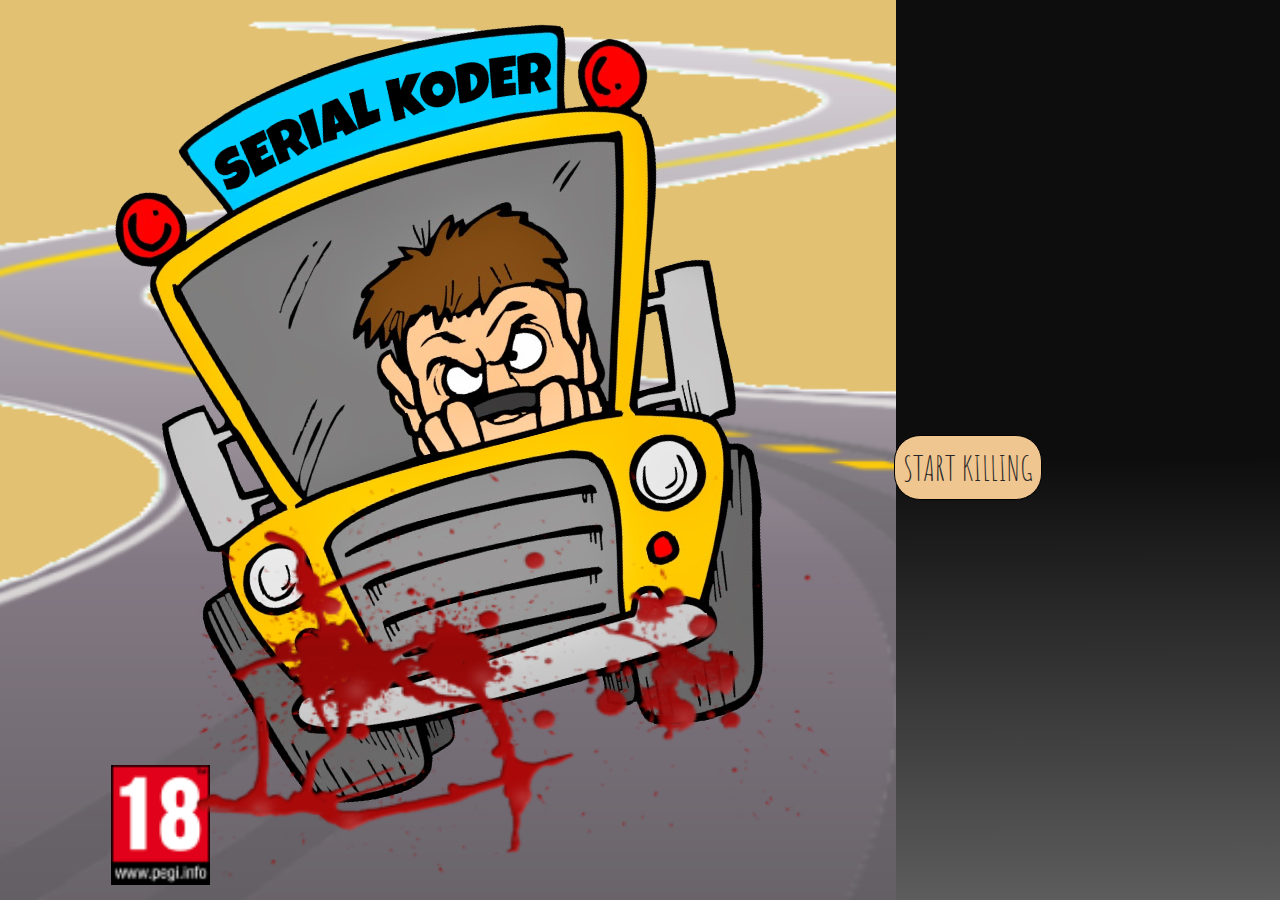
<file: index.html>
<!DOCTYPE html>
<html lang="en">

<head>
    <meta charset="UTF-8">
    <meta http-equiv="X-UA-Compatible" content="IE=edge">
    <meta name="viewport" content="width=device-width, initial-scale=1.0">
    <link rel="stylesheet" href="./css/reset.css">
    <link rel="stylesheet" href="./css/style.css">
    <link rel="stylesheet" href="./css/animacion.css">
    <title>Serial Koder - Wheel of Dooom</title>
</head>


<body>

<main id="mainLanding" style="display:flex">
    <section  class="main-landing">
        <audio id="horrorIntro" src="audio/HorrorIntro.mp3"></audio>
        <img class ="carretera" src="./img/carretera.png" alt="dibujo de una carretera con curvas con perspectiva">
        <img class="bloodTransparent" src="./img/bloodTransparent.png" alt="salpicón de sangre con fondo transparente">
        <img id="busLanding" alt="imagen de autobús enojado conseguido en:'https://webstockreview.net" class="bus-landing" src="./img/busLandingPageTransp.png">
        <img class="pegi-info" src="./img/pegi-info.png" alt="etiqueta Pegi 18 de advertencia de contenido para adultos">
    </section>
    
    <section class="main-start-btn">
        <button id="startGame" class="start-game-btn">START KILLING</button>
    </section>
    
</main>

    <main class="main-game" id="mainGame" style="display:none;">
        <section class="contenedor">
            <header class="header-main-game">
                <img id="bus-main-game" class="imagen-bus-main-game" src="./img/busLandingPageTransp.png" alt="dibujo con perspectiva frontal de un autobús conducido por un hombre enfadado">
                <button id="aleatorio" class="btn-kill" style="display: block;">KILL</button>
                <button id="reiniciar" class="btn-restart">RESTART</button>
            </header>

            <section class="animacion-choque">
                <img class="splash" id="splash" src="./img/splash.png" alt="blood splash" style="display: none;">
                <img id="bus" class="imagen-bus" src="./img/bus2.png" alt="dibujo con trazos simples de un autobús amarillo de perfil">
                <svg  id="hombre" class="main-caracter" width="563" height="402" viewBox="0 0 563 402" fill="none"
                    xmlns="http://www.w3.org/2000/svg">
                    <g id="personaje">
                        <g id="brazoIzquierdo">
                            <path id="Vector" d="M371.741 182.941C371.741 182.941 390.564 212.605 380.162 250.105"
                                stroke="#EFC590" stroke-width="7" stroke-miterlimit="10" stroke-linecap="round" />
                            <path id="Vector_2"
                                d="M381.694 246.484L381.141 248.32C380.943 248.98 380.254 249.352 379.597 249.152C379.272 249.051 379.016 248.828 378.865 248.547C378.718 248.262 378.676 247.926 378.772 247.594L379.318 245.777"
                                stroke="black" stroke-width="0.75" stroke-miterlimit="10" />
                            <path id="Vector_3"
                                d="M383.59 195.141L370.886 200.438L364.81 185.594C363.363 182.051 365.031 177.996 368.537 176.531C372.047 175.07 376.063 176.754 377.515 180.293"
                                fill="#C44A23" />
                            <path id="Vector_4"
                                d="M383.59 195.141L370.886 200.438L364.81 185.594C363.363 182.051 365.031 177.996 368.537 176.531C372.047 175.07 376.063 176.754 377.515 180.293L383.59 195.141Z"
                                stroke="black" stroke-width="0.841" stroke-miterlimit="10" />
                            <path id="Vector_5"
                                d="M385.37 197.148L371.025 203.129L369.071 198.352L383.416 192.371L385.37 197.148Z"
                                fill="#C44A23" stroke="black" stroke-width="0.841" stroke-miterlimit="10" />
                        </g>
                        <g id="piernas">
                            <path id="Vector_6"
                                d="M340.488 370.555C343.727 328.746 343.758 286.316 340.585 244.441L340.566 244.234L340.395 244.121C337.404 242.164 335.573 238.91 335.438 235.348H380.963C381.323 239.566 378.904 243.562 374.988 245.164L374.709 245.281L374.728 245.586C377.801 287.359 377.724 329.668 374.492 371.348L364.5 370.555C367.693 329.363 367.767 287.555 364.733 246.273L364.702 245.883H350.739L350.77 246.336C353.789 287.863 353.688 329.918 350.48 371.348"
                                fill="url(#paint0_linear)" />
                            <path id="Vector_7"
                                d="M381.338 234.93H335.016C335.016 238.934 337.071 242.449 340.167 244.477C343.36 286.57 343.321 328.852 340.039 370.941C343.646 371.227 347.256 371.512 350.863 371.801C354.122 330.035 354.222 288.082 351.188 246.305H364.315C367.368 287.793 367.287 329.461 364.051 370.941C367.662 371.227 371.269 371.512 374.875 371.801C378.153 329.785 378.234 287.582 375.146 245.555C379.213 243.891 381.918 239.629 381.338 234.93ZM380.572 235.77C380.742 239.66 378.459 243.293 374.833 244.777L374.272 245.008L374.314 245.617C377.375 287.227 377.306 329.375 374.109 370.895L369.531 370.531L364.949 370.168C368.107 329.094 368.177 287.402 365.147 246.242L365.089 245.465H350.29L350.356 246.367C353.359 287.734 353.274 329.625 350.097 370.895L345.418 370.523L340.937 370.168C344.141 328.469 344.164 286.164 340.999 244.41L340.968 243.996L340.62 243.77C337.868 241.969 336.138 239.02 335.883 235.77H380.572Z"
                                fill="black" />
                            <path id="Vector_8" d="M343.092 248.691C343.092 248.691 350.027 281.27 343.75 368.105"
                                stroke="white" stroke-width="0.777" stroke-miterlimit="10" stroke-dasharray="1 2" />
                            <path id="Vector_9" d="M368.188 248.691C368.188 248.691 373.471 281.27 367.198 368.105"
                                stroke="white" stroke-width="0.777" stroke-miterlimit="10" stroke-dasharray="1 2" />
                            <g id="bamabasDerecha">
                                <g id="Vector_10">
                                    <mask id="path-10-inside-1" fill="white">
                                        <path
                                            d="M359.725 378.523H339.045L339.706 370.273H352.802C356.625 370.273 359.725 373.402 359.725 377.262" />
                                    </mask>
                                    <path
                                        d="M359.725 378.523H339.045L339.706 370.273H352.802C356.625 370.273 359.725 373.402 359.725 377.262"
                                        fill="white" />
                                    <path
                                        d="M339.045 378.523L338.048 378.443L337.961 379.523H339.045V378.523ZM339.706 370.273V369.273H338.783L338.71 370.193L339.706 370.273ZM359.725 377.523H339.045V379.523H359.725V377.523ZM340.041 378.603L340.703 370.353L338.71 370.193L338.048 378.443L340.041 378.603ZM339.706 371.273H352.802V369.273H339.706V371.273ZM352.802 371.273C356.064 371.273 358.725 373.946 358.725 377.262H360.725C360.725 372.859 357.186 369.273 352.802 369.273V371.273Z"
                                        fill="black" mask="url(#path-10-inside-1)" />
                                </g>
                                <g id="Vector_11">
                                    <mask id="path-12-inside-2" fill="white">
                                        <path
                                            d="M340.577 357.855C340.306 362.219 340.008 366.578 339.668 370.938C343.278 371.227 346.885 371.512 350.492 371.797C350.855 367.152 351.169 362.504 351.455 357.855" />
                                    </mask>
                                    <path
                                        d="M340.577 357.855C340.306 362.219 340.008 366.578 339.668 370.938C343.278 371.227 346.885 371.512 350.492 371.797C350.855 367.152 351.169 362.504 351.455 357.855"
                                        fill="white" />
                                    <path
                                        d="M339.668 370.938L338.671 370.86L338.593 371.855L339.588 371.934L339.668 370.938ZM350.492 371.797L350.413 372.794L351.41 372.873L351.489 371.875L350.492 371.797ZM339.579 357.794C339.308 362.153 339.011 366.507 338.671 370.86L340.665 371.015C341.006 366.65 341.304 362.285 341.575 357.917L339.579 357.794ZM339.588 371.934C343.199 372.223 346.806 372.509 350.413 372.794L350.57 370.8C346.964 370.515 343.357 370.23 339.747 369.941L339.588 371.934ZM351.489 371.875C351.853 367.223 352.167 362.569 352.453 357.917L350.457 357.794C350.171 362.439 349.858 367.081 349.495 371.719L351.489 371.875Z"
                                        fill="black" mask="url(#path-12-inside-2)" />
                                </g>
                                <path id="Vector_12" d="M346.335 360.781H340.877L341.031 358.344H346.335V360.781Z"
                                    fill="black" stroke="black" />
                                <path id="Vector_13"
                                    d="M347.265 369.886V358.031C347.265 357.422 347.751 356.938 348.34 356.938H351.726C352.364 356.938 352.871 357.502 352.797 358.154L352.797 358.155L351.487 369.784L347.265 369.886Z"
                                    fill="white" stroke="black" />
                                <path id="Vector_14"
                                    d="M346.78 366.844C346.78 367.258 346.448 367.594 346.037 367.594C345.627 367.594 345.294 367.258 345.294 366.844C345.294 366.43 345.627 366.094 346.037 366.094C346.448 366.094 346.78 366.43 346.78 366.844Z"
                                    fill="#9DA7AB" />
                                <path id="Vector_15" d="M346.103 366.844H352.504" stroke="black" stroke-width="0.75"
                                    stroke-miterlimit="10" stroke-linecap="round" />
                                <path id="Vector_16"
                                    d="M346.78 363.516C346.78 363.93 346.448 364.266 346.037 364.266C345.627 364.266 345.294 363.93 345.294 363.516C345.294 363.102 345.627 362.766 346.037 362.766C346.448 362.766 346.78 363.102 346.78 363.516Z"
                                    fill="#9DA7AB" />
                                <path id="Vector_17" d="M346.103 363.516H352.813" stroke="black" stroke-width="0.75"
                                    stroke-miterlimit="10" stroke-linecap="round" />
                                <path id="Vector_18"
                                    d="M346.78 370.176C346.78 370.59 346.448 370.926 346.037 370.926C345.627 370.926 345.294 370.59 345.294 370.176C345.294 369.762 345.627 369.426 346.037 369.426C346.448 369.426 346.78 369.762 346.78 370.176Z"
                                    fill="#9DA7AB" />
                                <path id="Vector_19" d="M346.103 370.176H352.059" stroke="black" stroke-width="0.75"
                                    stroke-miterlimit="10" stroke-linecap="round" />
                                <path id="Vector_20" d="M339.045 378.523H359.725" stroke="black" stroke-width="2"
                                    stroke-miterlimit="10" stroke-linecap="round" />
                            </g>
                            <g id="bambaIzquierda">
                                <g id="Vector_21">
                                    <mask id="path-23-inside-3" fill="white">
                                        <path
                                            d="M383.749 378.523H363.069L363.73 370.273H376.826C380.649 370.273 383.749 373.402 383.749 377.262" />
                                    </mask>
                                    <path
                                        d="M383.749 378.523H363.069L363.73 370.273H376.826C380.649 370.273 383.749 373.402 383.749 377.262"
                                        fill="white" />
                                    <path
                                        d="M363.069 378.523L362.072 378.443L361.985 379.523H363.069V378.523ZM363.73 370.273V369.273H362.807L362.733 370.193L363.73 370.273ZM383.749 377.523H363.069V379.523H383.749V377.523ZM364.065 378.603L364.727 370.353L362.733 370.193L362.072 378.443L364.065 378.603ZM363.73 371.273H376.826V369.273H363.73V371.273ZM376.826 371.273C380.088 371.273 382.749 373.946 382.749 377.262H384.749C384.749 372.859 381.21 369.273 376.826 369.273V371.273Z"
                                        fill="black" mask="url(#path-23-inside-3)" />
                                </g>
                                <g id="Vector_22">
                                    <mask id="path-25-inside-4" fill="white">
                                        <path
                                            d="M364.601 357.855C364.33 362.219 364.032 366.578 363.692 370.938C367.302 371.227 370.909 371.512 374.515 371.797C374.879 367.152 375.193 362.504 375.479 357.855" />
                                    </mask>
                                    <path
                                        d="M364.601 357.855C364.33 362.219 364.032 366.578 363.692 370.938C367.302 371.227 370.909 371.512 374.515 371.797C374.879 367.152 375.193 362.504 375.479 357.855"
                                        fill="white" />
                                    <path
                                        d="M363.692 370.938L362.695 370.86L362.617 371.855L363.612 371.934L363.692 370.938ZM374.515 371.797L374.437 372.794L375.434 372.873L375.512 371.875L374.515 371.797ZM363.603 357.794C363.332 362.153 363.035 366.507 362.695 370.86L364.689 371.015C365.03 366.65 365.328 362.285 365.599 357.917L363.603 357.794ZM363.612 371.934C367.223 372.223 370.83 372.509 374.437 372.794L374.594 370.8C370.988 370.515 367.381 370.23 363.771 369.941L363.612 371.934ZM375.512 371.875C375.877 367.223 376.191 362.569 376.477 357.917L374.481 357.794C374.195 362.439 373.882 367.081 373.519 371.719L375.512 371.875Z"
                                        fill="black" mask="url(#path-25-inside-4)" />
                                </g>
                                <path id="Vector_23" d="M370.859 361.281H364.353L364.566 357.844H370.859V361.281Z"
                                    fill="black" />
                                <path id="Vector_24"
                                    d="M371.289 369.886V358.031C371.289 357.422 371.775 356.938 372.364 356.938H375.75C376.388 356.938 376.895 357.502 376.82 358.154L376.82 358.155L375.511 369.784L371.289 369.886Z"
                                    fill="white" stroke="black" />
                                <path id="Vector_25"
                                    d="M370.882 366.844C370.882 367.258 370.549 367.594 370.139 367.594C369.729 367.594 369.396 367.258 369.396 366.844C369.396 366.43 369.729 366.094 370.139 366.094C370.549 366.094 370.882 366.43 370.882 366.844Z"
                                    fill="#9DA7AB" />
                                <path id="Vector_26" d="M370.204 366.844H376.601" stroke="black" stroke-width="0.75"
                                    stroke-miterlimit="10" stroke-linecap="round" />
                                <path id="Vector_27"
                                    d="M370.882 363.516C370.882 363.93 370.549 364.266 370.139 364.266C369.729 364.266 369.396 363.93 369.396 363.516C369.396 363.102 369.729 362.766 370.139 362.766C370.549 362.766 370.882 363.102 370.882 363.516Z"
                                    fill="#9DA7AB" />
                                <path id="Vector_28"
                                    d="M370.882 370.176C370.882 370.59 370.549 370.926 370.139 370.926C369.729 370.926 369.396 370.59 369.396 370.176C369.396 369.762 369.729 369.426 370.139 369.426C370.549 369.426 370.882 369.762 370.882 370.176Z"
                                    fill="#9DA7AB" />
                                <path id="Vector_29" d="M370.204 370.176H376.16" stroke="black" stroke-width="0.75"
                                    stroke-miterlimit="10" stroke-linecap="round" />
                                <path id="Vector_30" d="M363.069 378.523H383.749" stroke="black" stroke-width="2"
                                    stroke-miterlimit="10" stroke-linecap="round" />
                                <path id="Vector_31" d="M370.204 363.516H376.915" stroke="black" stroke-width="0.75"
                                    stroke-miterlimit="10" stroke-linecap="round" />
                            </g>
                        </g>
                        <g id="torso">
                            <path id="Vector_32" d="M351.533 175.473H359.86V162.863H351.533V175.473Z" fill="#EFC590" />
                            <path id="Vector_33"
                                d="M360 162H351V176H360V162ZM359.183 175.126H351.821V162.874H359.183V175.126Z"
                                fill="black" />
                            <path id="Vector_34"
                                d="M378.629 204.895C379.864 218.734 381.377 235.727 381.377 235.727L370.294 241.773L361.668 235.727L353.224 241.793L335.012 235.727L335.713 186.359C335.817 178.848 341.881 172.812 349.327 172.812H361.285C369.485 172.812 376.334 179.129 377.066 187.375"
                                fill="url(#paint1_linear)" />
                            <path id="Vector_35"
                                d="M358.301 181.148C358.301 181.457 358.049 181.707 357.744 181.707C357.438 181.707 357.19 181.457 357.19 181.148C357.19 180.836 357.438 180.586 357.744 180.586C358.049 180.586 358.301 180.836 358.301 181.148Z"
                                fill="black" />
                            <path id="Vector_36"
                                d="M359.044 191.605C359.044 191.914 358.792 192.164 358.487 192.164C358.181 192.164 357.933 191.914 357.933 191.605C357.933 191.297 358.181 191.047 358.487 191.047C358.792 191.047 359.044 191.297 359.044 191.605Z"
                                fill="black" />
                            <path id="Vector_37"
                                d="M359.868 204.23C359.868 204.539 359.621 204.789 359.315 204.789C359.005 204.789 358.758 204.539 358.758 204.23C358.758 203.922 359.005 203.672 359.315 203.672C359.621 203.672 359.868 203.922 359.868 204.23Z"
                                fill="black" />
                            <path id="Vector_38"
                                d="M360.816 216.73C360.816 217.039 360.569 217.289 360.263 217.289C359.957 217.289 359.706 217.039 359.706 216.73C359.706 216.422 359.957 216.172 360.263 216.172C360.569 216.172 360.816 216.422 360.816 216.73Z"
                                fill="black" />
                            <path id="Vector_39"
                                d="M361.768 229.23C361.768 229.539 361.517 229.789 361.211 229.789C360.905 229.789 360.658 229.539 360.658 229.23C360.658 228.922 360.905 228.672 361.211 228.672C361.517 228.672 361.768 228.922 361.768 229.23Z"
                                fill="black" />
                            <path id="Vector_40" d="M375.413 206.855H365.835L364.64 192.187H374.214L375.413 206.855Z"
                                stroke="black" stroke-width="0.841" stroke-miterlimit="10" />
                            <path id="Vector_41" d="M364.764 195.355H374.566" stroke="black" stroke-width="0.841"
                                stroke-miterlimit="10" />
                            <path id="Vector_42"
                                d="M360.418 168.301L356.463 172.953L362.36 181.918L365.7 173.375L360.418 168.301ZM360.48 169.52L364.721 173.59L362.171 180.113L357.504 173.016"
                                fill="black" />
                            <path id="Vector_43"
                                d="M378.629 204.895C379.864 218.734 381.377 235.727 381.377 235.727L370.294 241.773L361.668 235.727L353.224 241.793L335.012 235.727L335.713 186.359C335.817 178.848 341.881 172.812 349.327 172.812H361.285C369.485 172.812 376.334 179.129 377.066 187.375L378.629 204.895Z"
                                stroke="black" stroke-width="0.841" stroke-miterlimit="10" />
                            <path id="Vector_44"
                                d="M356.981 172.984L360.449 168.91L365.209 173.484L362.264 181.016L356.981 172.984Z"
                                fill="#C44A23" />
                            <path id="Vector_45"
                                d="M350.89 168.645L345.14 173.453L353.882 182.438L357.225 172.953L350.89 168.645ZM350.941 169.691L356.223 173.285L353.545 180.887L346.366 173.516"
                                fill="black" />
                            <path id="Vector_46"
                                d="M362.5 177.191C362.5 177.5 362.252 177.75 361.942 177.75C361.637 177.75 361.389 177.5 361.389 177.191C361.389 176.879 361.637 176.629 361.942 176.629C362.252 176.629 362.5 176.879 362.5 177.191Z"
                                fill="black" />
                            <path id="Vector_47"
                                d="M345.755 173.484L350.917 169.168L356.722 173.117L353.715 181.664L345.755 173.484Z"
                                fill="#C44A23" />
                            <path id="Vector_48"
                                d="M353.475 178.102C353.475 178.41 353.228 178.66 352.922 178.66C352.612 178.66 352.365 178.41 352.365 178.102C352.365 177.793 352.612 177.543 352.922 177.543C353.228 177.543 353.475 177.793 353.475 178.102Z"
                                fill="black" />
                        </g>
                        <g id="brazoDerecho">
                            <path id="Vector_49" d="M339.954 182.941C339.954 182.941 321.131 212.605 331.533 250.105"
                                stroke="#EFC590" stroke-width="7" stroke-miterlimit="10" stroke-linecap="round" />
                            <path id="Vector_50"
                                d="M340.039 200.168L327.474 194.535L333.933 179.855C335.473 176.352 339.536 174.777 343.004 176.332C346.475 177.887 348.034 181.984 346.494 185.484"
                                fill="#C44A23" />
                            <path id="Vector_51"
                                d="M340.039 200.168L327.474 194.535L333.933 179.855C335.473 176.352 339.536 174.777 343.004 176.332C346.475 177.887 348.034 181.984 346.494 185.484L340.039 200.168Z"
                                stroke="black" stroke-width="0.841" stroke-miterlimit="10" />
                            <path id="Vector_52"
                                d="M339.826 202.852L325.643 196.496L327.718 191.773L341.904 198.129L339.826 202.852Z"
                                fill="#C44A23" stroke="black" stroke-width="0.841" stroke-miterlimit="10" />
                        </g>
                        <g id="cabezaTodo">
                            <g id="Cabeza">
                                <path id="Vector_53"
                                    d="M369.949 127.875L369.287 128.086L362.902 130.152L361.904 130.473L362.438 131.383L369.078 142.664L369.895 144.047L370.557 142.582C373.819 135.324 370.421 128.766 370.274 128.492L369.949 127.875ZM369.539 128.887C369.539 128.887 372.925 135.27 369.798 142.234L363.154 130.953L369.539 128.887Z"
                                    fill="white" />
                                <path id="Vector_54"
                                    d="M359.88 113L360.534 114.52C360.638 114.77 360.84 115.527 360.542 116.07C360.313 116.488 359.791 116.77 358.994 116.906C358.591 116.973 357.794 117.016 356.78 117.074C351.471 117.367 340.422 117.984 336.293 124.184C334.459 126.934 334.231 130.434 335.604 134.59C335.535 135.234 335.345 137.348 335.562 139.484C335.813 141.941 336.614 144.34 336.649 144.441L336.754 144.75L337.044 144.91L342.191 147.711L343.069 148.191L343.379 147.234C343.437 147.051 344.842 142.668 344.242 138.629C343.874 136.164 344.172 134.352 345.12 133.238C345.921 132.301 347.222 131.824 348.986 131.824C350.759 131.824 352.423 132.316 353.057 132.523C354.412 132.977 357.964 134.023 361.617 134.023C367.631 134.023 371.098 131.277 371.644 126.078C372.701 116.07 361.598 113.395 361.486 113.367L359.88 113ZM361.3 114.191C361.3 114.191 371.807 116.609 370.816 125.988C370.224 131.609 366.013 133.184 361.617 133.184C358.549 133.184 355.391 132.414 353.317 131.727C352.268 131.375 350.635 130.984 348.986 130.984C345.763 130.984 342.489 132.484 343.418 138.754C343.994 142.645 342.586 146.973 342.586 146.973L337.439 144.168C337.439 144.168 336.634 141.789 336.39 139.398C336.142 136.953 336.456 134.5 336.456 134.5C330.516 117.09 355.681 118.316 359.129 117.734C362.577 117.156 361.3 114.191 361.3 114.191Z"
                                    fill="white" />
                                <g id="Vector_55">
                                    <mask id="path-59-inside-5" fill="white">
                                        <path
                                            d="M362.531 130.711L369.744 128.383L369.907 128.691C370.05 128.957 373.355 135.336 370.174 142.41L369.845 143.141" />
                                    </mask>
                                    <path
                                        d="M362.531 130.711L369.744 128.383L369.907 128.691C370.05 128.957 373.355 135.336 370.174 142.41L369.845 143.141"
                                        fill="#D8A463" />
                                    <path
                                        d="M369.744 128.383L370.629 127.917L370.237 127.173L369.437 127.431L369.744 128.383ZM369.907 128.691L369.022 129.157L369.026 129.166L369.907 128.691ZM370.174 142.41L371.085 142.821L371.086 142.82L370.174 142.41ZM362.838 131.663L370.051 129.334L369.437 127.431L362.223 129.759L362.838 131.663ZM368.859 128.849L369.022 129.157L370.791 128.225L370.629 127.917L368.859 128.849ZM369.026 129.166C369.134 129.366 372.242 135.372 369.262 142L371.086 142.82C374.467 135.3 370.965 128.548 370.787 128.217L369.026 129.166ZM369.262 142L368.933 142.73L370.756 143.551L371.085 142.821L369.262 142Z"
                                        fill="black" mask="url(#path-59-inside-5)" />
                                </g>
                                <path id="Vector_56"
                                    d="M369.275 141.596C369.655 143.714 370.046 145.893 370.835 147.925C372.062 151.34 372.1 155.003 370.51 158.265C367.865 163.687 362.967 165.621 357.341 165.621C352.848 165.621 348.445 164.719 345.184 162.734C341.948 160.763 339.831 157.729 339.831 153.375V152.875H339.828C339.827 152.559 339.826 152.109 339.826 151.568C339.826 150.484 339.826 149.039 339.827 147.594C339.827 146.149 339.829 144.704 339.829 143.62L339.831 142.31L339.831 141.943L339.831 141.846L339.831 141.821L339.831 141.815L339.831 141.814L339.831 141.814L339.831 141.813C339.85 133.326 346.431 126.488 354.501 126.488C359.194 126.488 363.686 128.905 366.421 132.907C367.882 135.045 368.507 137.51 369.003 140.11C369.096 140.6 369.185 141.096 369.275 141.596ZM339.83 153.351L339.83 153.351L339.83 153.351Z"
                                    fill="#EFC590" stroke="black" />
                                <path id="Vector_57"
                                    d="M360.789 137.883C358.974 138.797 358.858 140.992 359.032 142.762C359.148 143.977 359.435 145.602 360.712 146.312C361.668 146.844 362.771 147.48 362.287 148.645C361.761 149.895 359.899 150.168 358.587 150.133"
                                    stroke="black" stroke-width="0.784" stroke-miterlimit="10" stroke-linecap="round" />
                                <g id="Vector_58">
                                    <mask id="path-63-inside-6" fill="white">
                                        <path
                                            d="M337.098 144.461L337.044 144.305C337.009 144.207 336.224 141.852 335.976 139.441C335.751 137.223 335.976 135.035 336.03 134.543C334.664 130.48 334.869 127.074 336.638 124.418C340.654 118.391 351.564 117.785 356.803 117.492C357.829 117.434 358.638 117.391 359.063 117.32C359.996 117.164 360.623 116.809 360.913 116.262C361.362 115.434 360.925 114.367 360.921 114.355L360.592 113.594L361.393 113.777C361.501 113.805 372.248 116.391 371.234 126.031C370.708 130.984 367.387 133.602 361.617 133.602C358.022 133.602 354.524 132.57 353.189 132.125C352.535 131.906 350.821 131.402 348.986 131.402C347.094 131.402 345.689 131.93 344.803 132.965C343.774 134.172 343.445 136.102 343.832 138.691C344.412 142.633 343.042 146.922 342.984 147.102L342.829 147.582" />
                                    </mask>
                                    <path
                                        d="M337.098 144.461L337.044 144.305C337.009 144.207 336.224 141.852 335.976 139.441C335.751 137.223 335.976 135.035 336.03 134.543C334.664 130.48 334.869 127.074 336.638 124.418C340.654 118.391 351.564 117.785 356.803 117.492C357.829 117.434 358.638 117.391 359.063 117.32C359.996 117.164 360.623 116.809 360.913 116.262C361.362 115.434 360.925 114.367 360.921 114.355L360.592 113.594L361.393 113.777C361.501 113.805 372.248 116.391 371.234 126.031C370.708 130.984 367.387 133.602 361.617 133.602C358.022 133.602 354.524 132.57 353.189 132.125C352.535 131.906 350.821 131.402 348.986 131.402C347.094 131.402 345.689 131.93 344.803 132.965C343.774 134.172 343.445 136.102 343.832 138.691C344.412 142.633 343.042 146.922 342.984 147.102L342.829 147.582"
                                        fill="#B66C00" />
                                    <path
                                        d="M337.044 144.305L337.989 143.977L337.986 143.969L337.044 144.305ZM335.976 139.441L334.981 139.542L334.981 139.544L335.976 139.441ZM336.03 134.543L337.024 134.652L337.048 134.433L336.978 134.224L336.03 134.543ZM336.638 124.418L335.805 123.863L335.805 123.864L336.638 124.418ZM356.803 117.492L356.859 118.491L356.86 118.491L356.803 117.492ZM359.063 117.32L359.226 118.307L359.228 118.307L359.063 117.32ZM360.913 116.262L360.034 115.785L360.03 115.793L360.913 116.262ZM360.921 114.355L361.87 114.042L361.856 114L361.839 113.959L360.921 114.355ZM360.592 113.594L360.815 112.619L358.891 112.178L359.674 113.99L360.592 113.594ZM361.393 113.777L361.638 112.808L361.627 112.805L361.616 112.803L361.393 113.777ZM371.234 126.031L372.228 126.137L372.228 126.136L371.234 126.031ZM353.189 132.125L352.872 133.073L352.872 133.074L353.189 132.125ZM344.803 132.965L344.043 132.315L344.042 132.316L344.803 132.965ZM343.832 138.691L344.821 138.546L344.821 138.544L343.832 138.691ZM342.984 147.102L342.033 146.794L342.032 146.795L342.984 147.102ZM338.043 144.133L337.989 143.977L336.099 144.632L336.153 144.789L338.043 144.133ZM337.986 143.969C337.987 143.972 337.975 143.937 337.95 143.86C337.926 143.787 337.894 143.683 337.854 143.553C337.775 143.292 337.67 142.927 337.558 142.492C337.333 141.616 337.088 140.477 336.971 139.339L334.981 139.544C335.24 142.067 336.055 144.508 336.102 144.641L337.986 143.969ZM336.971 139.341C336.757 137.231 336.972 135.129 337.024 134.652L335.036 134.434C334.98 134.941 334.745 137.215 334.981 139.542L336.971 139.341ZM336.978 134.224C335.674 130.347 335.927 127.289 337.47 124.972L335.805 123.864C333.811 126.859 333.654 130.614 335.082 134.862L336.978 134.224ZM337.47 124.973C339.263 122.282 342.68 120.702 346.497 119.777C350.281 118.86 354.231 118.638 356.859 118.491L356.747 116.494C354.136 116.64 350.012 116.867 346.026 117.833C342.075 118.79 338.029 120.527 335.805 123.863L337.47 124.973ZM356.86 118.491C357.847 118.434 358.732 118.389 359.226 118.307L358.9 116.334C358.543 116.393 357.811 116.433 356.746 116.494L356.86 118.491ZM359.228 118.307C360.297 118.128 361.295 117.676 361.796 116.731L360.03 115.793C359.951 115.941 359.695 116.201 358.898 116.334L359.228 118.307ZM361.792 116.738C362.164 116.053 362.144 115.328 362.076 114.859C362.007 114.377 361.856 113.998 361.87 114.042L359.971 114.669C359.99 114.725 360.059 114.885 360.097 115.145C360.137 115.42 360.111 115.642 360.034 115.785L361.792 116.738ZM361.839 113.959L361.51 113.197L359.674 113.99L360.003 114.752L361.839 113.959ZM360.368 114.568L361.169 114.752L361.616 112.803L360.815 112.619L360.368 114.568ZM361.148 114.747C361.172 114.753 363.734 115.37 366.149 117.111C368.533 118.829 370.697 121.572 370.239 125.927L372.228 126.136C372.784 120.85 370.082 117.48 367.319 115.488C365.946 114.498 364.545 113.835 363.486 113.418C362.954 113.208 362.504 113.059 362.18 112.96C362.018 112.91 361.887 112.874 361.793 112.848C361.746 112.835 361.708 112.826 361.681 112.819C361.661 112.813 361.626 112.805 361.638 112.808L361.148 114.747ZM370.239 125.926C369.999 128.19 369.138 129.813 367.773 130.888C366.389 131.978 364.362 132.602 361.617 132.602V134.602C364.642 134.602 367.161 133.916 369.011 132.459C370.88 130.987 371.943 128.825 372.228 126.137L370.239 125.926ZM361.617 132.602C358.183 132.602 354.806 131.61 353.505 131.176L352.872 133.074C354.242 133.53 357.861 134.602 361.617 134.602V132.602ZM353.506 131.177C352.812 130.945 350.979 130.402 348.986 130.402V132.402C350.662 132.402 352.258 132.868 352.872 133.073L353.506 131.177ZM348.986 130.402C346.918 130.402 345.184 130.982 344.043 132.315L345.563 133.615C346.194 132.877 347.27 132.402 348.986 132.402V130.402ZM344.042 132.316C342.733 133.851 342.44 136.143 342.843 138.839L344.821 138.544C344.45 136.06 344.814 134.493 345.564 133.614L344.042 132.316ZM342.842 138.837C343.386 142.529 342.088 146.621 342.033 146.794L343.936 147.409C343.996 147.222 345.438 142.737 344.821 138.546L342.842 138.837ZM342.032 146.795L341.878 147.275L343.781 147.889L343.936 147.408L342.032 146.795Z"
                                        fill="black" mask="url(#path-63-inside-6)" />
                                </g>
                                <path id="Vector_59"
                                    d="M337.774 148.565L337.774 148.564C336.953 148.293 336.484 147.775 336.268 147.131C336.045 146.465 336.079 145.62 336.374 144.713C336.669 143.807 337.139 143.108 337.708 142.708C338.259 142.321 338.938 142.185 339.757 142.459L339.758 142.459C340.614 142.743 341.596 143.464 342.286 144.353C342.986 145.255 343.288 146.195 343.047 146.935C342.806 147.673 342.013 148.248 340.919 148.554C339.842 148.856 338.628 148.848 337.774 148.565Z"
                                    fill="#EFC590" stroke="url(#paint2_linear)" />
                                <path id="Vector_60"
                                    d="M340.031 146.856L339.041 147.355L337.555 146.855C337.177 146.519 337.389 145.215 337.555 144.572C337.72 143.929 338.808 143.371 339.041 143.355C339.275 143.343 339.841 143.688 340.031 143.855L340.527 144.855"
                                    stroke="black" stroke-width="0.75" stroke-miterlimit="10" />
                            </g>
                            <g id="boca">
                                <path id="Vector_61"
                                    d="M358.487 156.484C356.513 156.484 354.795 155.973 353.626 155.137C352.407 154.27 353.015 152.336 354.505 152.336C354.81 152.336 355.101 152.422 355.352 152.598C355.824 152.926 356.892 153.371 358.487 153.371C360.069 153.371 361.134 152.934 361.613 152.582C361.88 152.391 362.194 152.293 362.523 152.297C364.009 152.32 364.589 154.238 363.382 155.113C362.213 155.965 360.483 156.484 358.487 156.484Z"
                                    fill="#AC425F" />
                            </g>
                            <g id="ojos">
                                <path id="Vector_62"
                                    d="M353.015 143.25C353.065 143.973 352.527 144.598 351.815 144.648C351.103 144.699 350.484 144.16 350.434 143.441C350.383 142.719 350.917 142.094 351.629 142.043C352.341 141.992 352.961 142.535 353.015 143.25Z"
                                    fill="black" />
                                <path id="Vector_63"
                                    d="M365.019 142.223C365.069 142.941 364.535 143.566 363.819 143.617C363.107 143.668 362.488 143.129 362.438 142.41C362.387 141.691 362.921 141.066 363.634 141.012C364.349 140.961 364.969 141.504 365.019 142.223Z"
                                    fill="black" />
                            </g>
                            <g id="cejas">
                                <path id="Vector_64"
                                    d="M360.437 138.668C360.437 138.668 362.709 136.066 366.575 138.031"
                                    stroke="#794800" stroke-width="1.681" stroke-miterlimit="10"
                                    stroke-linecap="round" />
                                <path id="Vector_65" d="M354.164 138.672C354.164 138.672 351.339 136.305 348.015 139.32"
                                    stroke="#794800" stroke-width="1.681" stroke-miterlimit="10"
                                    stroke-linecap="round" />
                            </g>
                            <g id="gafas">
                                <path id="Vector_66"
                                    d="M356.723 142.574C356.857 145.375 354.714 147.756 351.94 147.891C349.165 148.026 346.806 145.867 346.673 143.066C346.539 140.262 348.678 137.881 351.452 137.746C354.23 137.611 356.585 139.774 356.723 142.574Z"
                                    stroke="#482C82" stroke-width="0.75" stroke-miterlimit="10" />
                                <path id="Vector_67"
                                    d="M370.789 141.887C370.927 144.688 368.784 147.069 366.01 147.204C363.235 147.339 360.877 145.176 360.743 142.376C360.605 139.575 362.748 137.194 365.522 137.059C368.297 136.924 370.655 139.083 370.789 141.887Z"
                                    stroke="#482C82" stroke-width="0.75" stroke-miterlimit="10" />
                                <path id="Vector_68" d="M356.723 142.574L360.743 142.376" stroke="#482C82"
                                    stroke-width="0.75" stroke-miterlimit="10" />
                            </g>
                            <g id="barbilla">
                                <path id="Vector_69"
                                    d="M360.6 158.16C360.6 158.16 359.961 158.645 358.746 158.645C357.531 158.645 356.927 158.16 356.927 158.16"
                                    stroke="black" stroke-width="0.784" stroke-miterlimit="10" stroke-linecap="round" />
                            </g>
                        </g>
                    </g>
                    <defs>
                        <linearGradient id="paint0_linear" x1="361.826" y1="206.5" x2="358.293" y2="370.999"
                            gradientUnits="userSpaceOnUse">
                            <stop stop-color="#6F6DE4" />
                            <stop offset="0.9999" stop-color="#0B4D6C" />
                            <stop offset="1" stop-color="#0B4D6B" stop-opacity="0" />
                            <stop offset="1" stop-color="#0DB2BC" />
                        </linearGradient>
                        <linearGradient id="paint1_linear" x1="358.359" y1="201.855" x2="358.359" y2="255"
                            gradientUnits="userSpaceOnUse">
                            <stop stop-color="#C44A23" />
                            <stop offset="0.505208" stop-color="#5723C4" />
                            <stop offset="0.645833" stop-color="#5723C4" />
                            <stop offset="1" stop-color="#C44A23" />
                        </linearGradient>
                        <linearGradient id="paint2_linear" x1="334.583" y1="145" x2="341.532" y2="147.459"
                            gradientUnits="userSpaceOnUse">
                            <stop />
                            <stop offset="0.515625" stop-opacity="0.484375" />
                            <stop offset="0.9999" stop-opacity="0" />
                            <stop offset="1" stop-opacity="0" />
                        </linearGradient>
                    </defs>
                </svg>

                <audio id="audio-grito-muerte" src="./audio/grito4.mp3"></audio>
                <audio id="audio-choque" src="./audio/bone-crushing.mp3"></audio>
                <audio id="audio-choque-desmembrado" src="./audio/008706734_prev.mp3"></audio>
                <audio id="audio-bus-motor" src="./audio/bus-motor.mp3"></audio>
                <p id="personaAsesinada"></p>
            </section>

        
            <button id="siguiente" class="boton-siguiente" style="display: block; z-index: 1;">NEXT KILLING</button>
            <section class="listas-nombres">
                <article class="lista-vivos">
                    <img class="cabeza-viva" src="./img/cabeza-viva.svg" alt="dibujo de la cabeza sonriente de un hombre con gafas">
                    <ul  id="lista">
                    </ul>
                </article>
                <article class="lista-purgatorio">
                    <img class="cabeza-muerta" src="./img/cabeza-muerta.svg" alt="dibujo de la cabeza de un hombre con gafas con cara de muerto">
                    <img class="mancha-de-sangre" src="./img/drop-of-blood-png-6.png" alt="mancha de un salpicón de sangre">
                    <ul  id="purgatorio">
                    </ul>
                </article>
            </section>
        </section>
    </main>

    <main id="mainEnding" Class="main-ending" style="display: none;">
        <img class="sangre-atras" src="./img/Group4.png" alt="manchas de sangre en dos salpicones">
        <audio id="horrorAudio" src="audio/HorrorEnding.mp3"></audio>
        <section id="endingPage" class="ending-page" style="display: flex;">
            <section>
            <article class="felicitaciones">
                <p class="ending-page-texto">Congratulations!<br>You are a Serial Koder</p>
                <img id="bus" class="bus-ending" src="./img/bus2.png" alt="manchas de sangre en dos salpicones">
            </article>
        </section>
        <section>
            <article class="ending-nombres-descripcion">
                <ul class="nuestra-lista-nombres">
                    <li>Andrés</li>
                    <li>Amr</li>
                    <li>José Miguel</li>
                    <li>Andrea</li>
                    <li>Jael</li>
                </ul>
                <ul class="nuestra-lista-descripciones">
                    <li>The Monster of The Andes</li>
                    <li>The Sadist of Charquito</li>
                    <li>The Ripper</li>
                    <li>The Bloody</li>
                    <li>Bundy</li>
                </ul>
            </article>
            <article class="katchup">
                <img class="heinz" src="./img/heinz.png" alt="logo de la marca de ketchup Heinz">
                <p class="heiz-texto">Special Thanks to Heinz Katchup</p>
            </article>
        </section>
        </section>
        
        <section id="endingPage2" class="main-endingPage-5" style="display: none;">
            <section class="section-endingpage-5">
                <section class="columna1">
                <article class="article-solo-ending-page">No real dolls were harmed in this work</article>
    
                <article class="paragraf-endingPage-5">
                    <p class="title-endingPage-5">Created By</p>
                    <p>Andrea Cevallos</p>
                    <p>Andrés Patiño</p>
                    <p>Jael Masllorens</p>
                    <p>Amr Hefny</p>
                    <p>José Miguel</p>
                </article>
    
                <article class="paragraf-endingPage-5">
                    <p class="title-endingPage-5">Special Effects</p>
                    <p>Amr Hefny</p>
                    <p>Andrés Esteban</p>
                </article>
    
                <article class="paragraf-endingPage-5">
                    <p class="title-endingPage-5">Audio Effects</p>
                    <p>Jael Masllorens</p>
                    <p>Andrés Esteban</p>
                </article>
            </section>
            <article class="columna2">
                <article class="article-solo-endingpage-5">Any similarity between this work and the reality is intentionally requested by Sergi and Diego</article>
    
                <article class="article-solo-endingpage-5">If you haven’t had enough killings push the button below</article>
                <button class="button-start-killing-again" id="reiniciarFinal">
                    START KILLING “AGAIN”!!!
                </button>
            </article>

            </section>
            

        </section>
    </main>

            
    


    <script type="module" src="./js/index.js"></script>
</body>

</html>
</file>
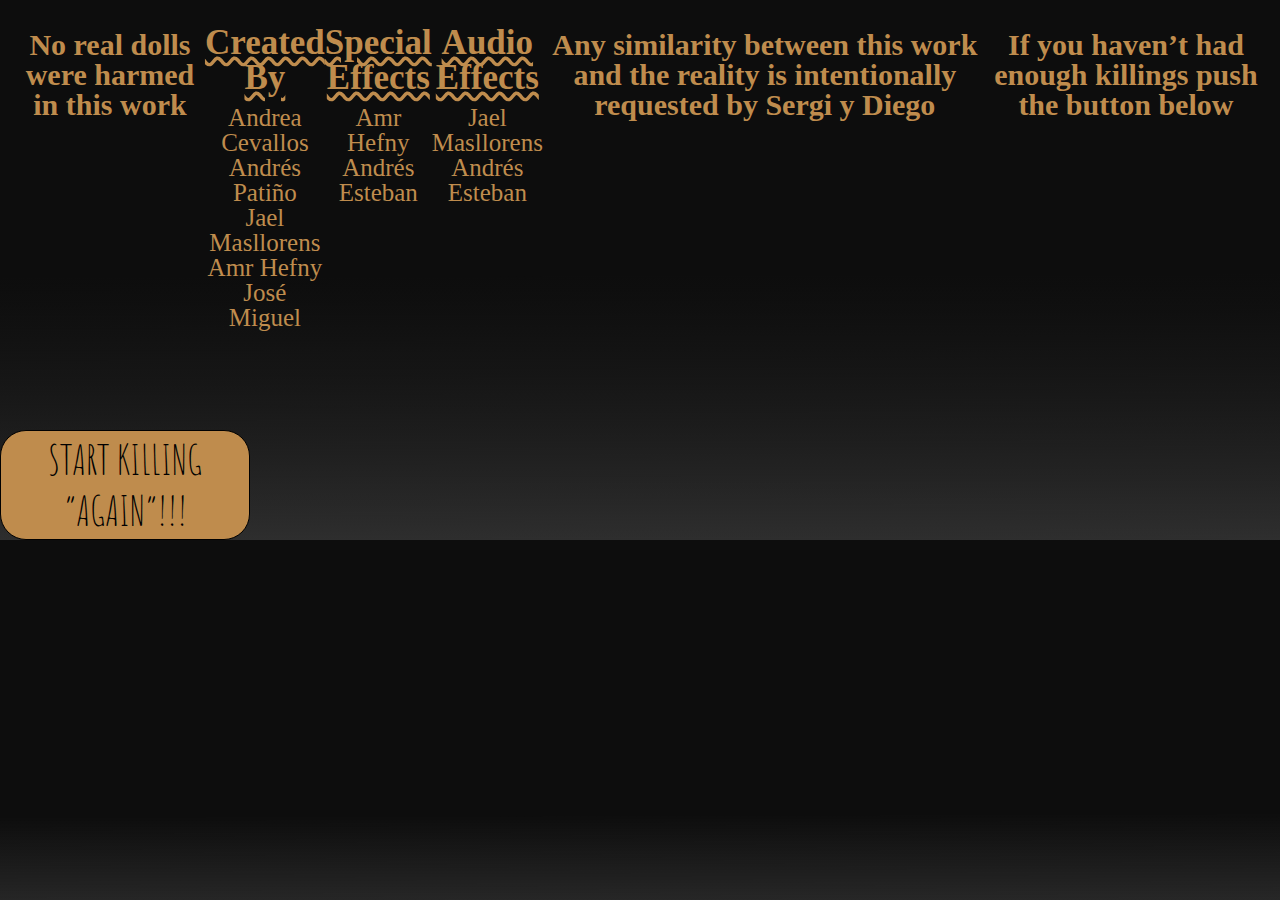
<file: frame5.html>
<!DOCTYPE html>
<html lang="en">
<head>
    <meta charset="UTF-8">
    <meta http-equiv="X-UA-Compatible" content="IE=edge">
    <meta name="viewport" content="width=device-width, initial-scale=1.0">
    <link rel="stylesheet" href="./css/reset.css">
    <link rel="stylesheet" href="./css/style.css">
    <link rel="stylesheet" href="./css/animacion.css">
    <title>Document</title>
</head>
<body>  
    <main class="main-ending">
        <section class="main-endinPage-5">
        <section class="section-endingpage-5">
            <article class="article-solo-endingpage-5">No real dolls were harmed in this work</article>

            <article class="paragraf-endingPage-5">
                <p class="title-endingPage-5">Created By</p>
                <p>Andrea Cevallos</p>
                <p>Andrés Patiño</p>
                <p>Jael Masllorens</p>
                <p>Amr Hefny</p>
                <p>José Miguel</p>
            </article>

            <article class="paragraf-endingPage-5">
                <p class="title-endingPage-5">Special Effects</p>
                <p>Amr Hefny</p>
                <p>Andrés Esteban</p>
            </article>

            <article class="paragraf-endingPage-5">
                <p class="title-endingPage-5">Audio Effects</p>
                <p>Jael Masllorens</p>
                <p>Andrés Esteban</p>
            </article>

            <article class="article-solo-endingpage-5">Any similarity between this work and the reality is intentionally requested by Sergi y Diego</article>

            <article class="article-solo-endingpage-5">If you haven’t had enough killings push the button below</article>
        </section>
        
        <button class="button-start-killing-again" id="reiniciarFinal">
            START KILLING “AGAIN”!!!
        </button>
        </section>
        <script type="module" src="./js/index.js"></script>
    </main>
</body>
</html>
</file>
<file: css/style.css>
@import url('https://fonts.googleapis.com/css2?family=Amatic+SC:wght@700&family=Press+Start+2P&display=swap');
@import url('https://fonts.googleapis.com/css2?family=Amatic+SC:wght@700&display=swap');



.main-game {
    display: flex;
    flex-direction: column;
    height: 100vh;
}

body{
    background: linear-gradient(179.83deg, #0D0D0D 50.85%, rgba(13, 13, 13, 0) 200.02%);
    margin: 0px;
    padding: 0px;
}

.header-main-game{
width: 100%;
display: flex;
justify-content: space-between;
margin-top: 20px;
height: 6vh;
}

.imagen-bus-main-game{
    width: 10%;
    margin-left: 15px;
    transform: matrix(0.96, -0.24, 0.27, 0.97, 0, 0);
}

.btn-kill{
    width: 100px;
    height: 35px;
    margin-left: 75px;
    border-radius: 12px;
    color: #EFC590;
    font-family: 'Amatic SC', cursive;
    font-size: 25px;
    background-color: #8C8080;
}

.btn-restart{
    width: 100px;
    height: 35px;
    margin-right: 15px;
    border-radius: 12px;
    color: #EFC590;
    font-family: 'Amatic SC', cursive;
    font-size: 25px;
    background-color: #8C8080;
}

.boton-siguiente{
    margin-top: 30px;
    width: 150px;
    border-radius: 12px;
    color: #EFC590;
    font-family: 'Amatic SC', cursive;
    font-size: 25px;
    background-color: #8C8080;
    margin-left: 15px;
    margin-top: 0;
    margin-bottom: 10px;
    

}

.contenedor{
    display: flex;
    flex-direction: column;
    max-height: 100vh;
}
.botones{
    display: flex;
    justify-content: space-around;
    margin-top: 20px;
}

.listas-nombres{
    width: 96%;
    display: flex;
    justify-content: space-around;
    font-family: 'Amatic SC', cursive;
    font-size: 24px;
    margin-top: 10px;
}

.cabeza-viva{
    margin-top: -80px;
    margin-bottom: 10px;
    }
.cabeza-muerta{
        margin-top: -80px;
        margin-bottom: 10px;
}

.lista-vivos{
    display: flex;
    align-items: center;
    flex-direction: column;
    border-radius: 10px;
    line-height: 30px;
    background-color: #8C8080;
    width: 38%;
    border: solid black 1px;
    padding-top: 4rem;
    padding-left: 0.5rem;
    padding-right: 0.5rem;
    padding-bottom: 1em;
}

.lista-purgatorio{
    display: flex;
    align-items: center;
    flex-direction: column;
    border-radius: 10px;
    line-height: 30px;
    background-color: #595959;
    width: 38%;
    border: solid black 1px;
    color: #EFC590;
    padding-top: 4rem;
    padding-left: 0.5rem;
    padding-right: 0.5rem;
    padding-bottom: 1em;
}

.mancha-de-sangre{
width: 80%;
filter: opacity(60%);
position: absolute;
}

.purgatorio{
    z-index: 1;
}

.imagen-bus{
    margin-left: -50vh;
    width: 90%;
    margin-bottom: 2vh;
}



.main-caracter {
    width: 100%;
    height: auto;
    margin-left: 7vh;
    z-index: -1;
}

.main-ending{
    display: flex;
    flex-direction: column;
    background: linear-gradient(179.83deg, #0D0D0D 0.12%, rgba(13, 13, 13, 0) 238.79%);
    width: 100%;
}


.main-ending{
    background: linear-gradient(179.83deg, #0D0D0D 0.12%, rgba(13, 13, 13, 0) 238.79%);
}
.ending-page{
    display: flex;
    flex-direction: column;
    height: 100vh;
    width: 100%;
    justify-items: center;
    text-align: center;
    color: white;
    font-family: 'Amatic SC', cursive;
    z-index: 1;
}

.felicitaciones {
    margin-top: 5vh;
}



.nuestra-lista-nombres {
    text-align: right;
    margin-right: 1vh;
}

.nuestra-lista-descripciones {
    text-align: left;
    margin-left: 1vh;
}

.katchup{
    margin-top: 5vh;
}

.heinz {
    width: 40vh;
}

.heiz-texto {
    margin-top: 3vh;
    font-size: xx-large;
}

.sangre-atras{
    position: absolute;
    width: 45vh;
    height: 50vh;
    z-index: 0;
    margin-top: 30vh;
}

.section-endingpage-5 {
    display : flex;
    flex-direction : column;
    text-align: center;
    justify-content: center;
    margin-left: 15px;
    margin-right: 15px;
    color : #BF8C4D;
    
}

.title-endingPage-5 {
    font-size: 30px;
    font-weight: bolder;
    margin-top: 25px;
    margin-bottom: 10px;
    font-style: normal;
    text-decoration: underline wavy;
}

.main-endingPage-5 {
    align-content: center;
    display : flex;
    flex-direction: column;
    justify-content: center;
    align-items: center;
    font-family: 'Amatic SC', cursive;
    z-index: 1;
    height: 100vh;
}

.main-landing{
    height: 100vh;
    position: relative;
    display:flex;
    flex-direction: column;
    align-items: center;
    overflow: hidden;
    width: 100%;
}

.carretera{
    position: absolute;
    height: 100vh;
    z-index: -1;
}

.bus-landing{
    position: absolute;
    transform: rotate(-14.63deg);
    top: 5vh;
    width: 100%;
}

.bloodTransparent{
    position: absolute;
    width: 57vh;
    height: 52vh;
    left: -6vh;
    top: 36vh;
    z-index: 1;
}

.start-game-btn{
    position: absolute;
    width: 135px;
    height: 56px;
    left: 37%;
    margin-top: 185%;
    background: #262626;
    border: 1px solid #000000;
    border-radius: 26px;
    font-size: 30px;
    line-height: 21px;
    text-align: center;
    color: #EFC590;
    font-family: 'Amatic SC', cursive;
}

.pegi-info{
    width: 7vh;
    margin-top: 85vh;
    margin-right: 30vh;
}



@media (min-device-width: 800px) {

    .main-landing{
        height: 100vh;
        position: relative;
        display:flex;
        flex-direction: column;
        align-items: center;
        overflow: hidden;
        width: 70%;
        margin-left: 0px !important;
    }
    .bus-landing{
        margin-top: 0px !important;
        position: absolute;
        transform: rotate(-14.63deg);
        width: 65% !important;
        
    }   
    .carretera{
        position: absolute;
        height: 120vh;
        z-index: -1;
        width: 102%;
        margin-left: 0px !important;
        
    }
    .bloodTransparent{
        position: absolute;
        width: 80vh;
        height: 52vh;
        left: 115px;
        top: 47vh;
        z-index: 1;
    
    }
        
    .start-game-btn{
        position: absolute;
        z-index: 1;
        width: 148px;
        height: 65px;
        margin-top: 34%;
        margin-left: 420px !important;
        background: #EFC590;
        border: 1px solid #000000;
        border-radius: 26px;
        font-size: 34px;
        line-height: 21px;
        text-align: center;
        color: #262626;
        font-family: 'Amatic SC', cursive;
    }
    
    .pegi-info{
        width: 11%;
        margin-top: 85vh;
        margin-right: 575px;
    }

    
    

    .header-main-game{
    width: 100%;
    display: flex;
    justify-content: space-between;
    margin-top: 24px;
    height: 15vh;
    }

    .btn-kill{
        width: 100px;
        height: 35px;
        margin-left: 75px;
        border-radius: 12px;
        color: #EFC590;
        font-family: 'Amatic SC', cursive;
        font-size: 25px;
        background-color: #8C8080;
    }
    .btn-restart{
        width: 100px;
        height: 35px;
        margin-right: 25px;
        border-radius: 12px;
        color: #EFC590;
        font-family: 'Amatic SC', cursive;
        font-size: 25px;
        background-color: #8C8080;
    }

    .imagen-bus-main-game{
        width: 8%;
        margin-left: 25px;
        transform: matrix(0.96, -0.24, 0.27, 0.97, 0, 0);
    }

    .listas-nombres{
        width: 50%;
        display: flex;
        justify-content: space-around;
        font-family: 'Amatic SC', cursive;
        font-size: 24px;
        margin-top: 195px;
        z-index: 1;
        position: absolute;
    }

    .animacion-choque {
        width: 69%;
    margin-left: 520px;
        
    }

    .imagen-bus{
        width: 104%;
    margin-bottom: 6px;
    z-index: 1;

    margin-left: -1300px;
        
    }

    .main-caracter {
        width: 75%;
    height: auto;
    margin-left: 500px;
    z-index: -1;

    }

   

    .imagen-bus-animation{
        animation-name: matarResponsive;
        animation-delay: 1s;
        animation-duration: 2s;
        animation-direction: reverse;
        animation-fill-mode: both; 
    }

    


    .boton-siguiente{
        margin-top: 30px;
        width: 150px;
        height: 55px;
        border-radius: 12px;
        color: #8C8080;
        font-family: 'Amatic SC', cursive;
        font-size: 32px;
        background-color:  #EFC590;
        margin-left: 708px;
        margin-top: 100px;
        
        
    
    }

    .btn-kill{
        width: 150px;
        height: 55px;
        margin-left: 386px;
        border-radius: 12px;
        color: #8C8080;
        font-family: 'Amatic SC', cursive;
        font-size: 32px;
        background-color:  #EFC590;
    }

    .btn-restart{
        width: 150px;
        height: 55px;
        margin-right: 37px;
        border-radius: 12px;
        color: #8C8080;
        font-family: 'Amatic SC', cursive;
        font-size: 32px;
        background-color:  #EFC590;
    }

    .mancha-de-sangre{
        width: 80%;
        filter: opacity(60%);
        position: absolute;
        margin-top: -115px;
    }

    .ending-page{
        display: flex;
        flex-direction: row;
        justify-content: space-around;
        height: 100vh;
        width: 100%;
        justify-items: center;
        text-align: center;
        color: white;
        font-family: 'Amatic SC', cursive;
        z-index: 1;
    }
    
    .section-endingpage-5 {
        display : flex;
        flex-direction : row;
        text-align: center;
        justify-content: center;
        margin-left: 15px;
        margin-right: 15px;
        color : #BF8C4D;
        
    }

    .title-endingPage-5 {
        font-size: 35px;
        font-weight: bolder;
        margin-top: 25px;
        margin-bottom: 10px;
        font-style: normal;
        text-decoration: underline wavy;
    }
    .columna1{
        width: 50%;
    }
    .columna2{
        width: 50%;
    }



}
</file>
<file: css/animacion.css>
.bus-landing{
  width: 80%;
  height: auto;
  margin-top: 18vh;
  animation-name: busLanding;
  animation-duration: 0.1s;
  animation-iteration-count: infinite;
}


.imagen-bus-animation{
    animation-name: matar;
    animation-delay: 1s;
    animation-duration: 1s;
    animation-direction: reverse;
    animation-fill-mode: forwards; 
}

.splash{
    position: absolute;
    width: 150%;
    margin-left: -20px;
    margin-top: -20px;
    z-index: 1;

-webkit-animation: scale-up-center 0.1s cubic-bezier(0.390, 0.575, 0.565, 1.000) both;
animation: scale-up-center 0.1s cubic-bezier(0.390, 0.575, 0.565, 1.000) both;


}

.splash-salida{
  
    -webkit-animation: scale-out-center 0.5s cubic-bezier(0.550, 0.085, 0.680, 0.530) both;
            animation: scale-out-center 0.5s cubic-bezier(0.550, 0.085, 0.680, 0.530) both;
}
@keyframes matar{
   from{transform : translate(1200px,0);
} 
}



@keyframes morir{
    from{transform : translate(95px,0);} 
 }

 @-webkit-keyframes scale-up-center {
    0% {
      -webkit-transform: scale(0.5);
              transform: scale(0.5);
    }
    30% {
        -webkit-transform: scale(1);
                transform: scale(1);
      }
    100% {
      -webkit-transform: scale(1);
              transform: scale(1);
    }
  }
  @keyframes scale-up-center {
    0% {
      -webkit-transform: scale(0.5);
              transform: scale(0.5);
    }
    100% {
      -webkit-transform: scale(1);
              transform: scale(1);
    }
  }

  @-webkit-keyframes scale-out-center {
    0% {
      -webkit-transform: scale(1);
              transform: scale(1);
      opacity: 1;
    }
    100% {
      -webkit-transform: scale(0);
              transform: scale(0);
      opacity: 1;
    }
  }
  @keyframes scale-out-center {
    0% {
      -webkit-transform: scale(1);
              transform: scale(1);
      opacity: 1;
    }
    100% {
      -webkit-transform: scale(0);
              transform: scale(0);
      opacity: 1;
    }
  }
  
  .cabeza-todo {
    animation-name: cabezaPop;
    animation-duration: 3s;
    animation-timing-function: cubic-bezier(0.390, 0.575, 0.565, 1.000);
    animation-delay: 0s;
    animation-fill-mode: both;
    transform-origin: center;
    transform-box: fill-box;
  }
  .ojos-accion {
    animation-name: ojosRoll;
    animation-duration: 0.3s;
    animation-timing-function: linear;
    animation-delay: 0s;
    animation-fill-mode: both;
    transform-origin: center;
    transform-box: fill-box;
  }

  .boca-accion {
    animation-name: bocaAbre;
    animation-duration: 0.5s;
    animation-timing-function: cubic-bezier(0.390, 0.575, 0.565, 1.000);
    animation-delay: 0s;
    animation-fill-mode: both;
    transform-origin: center;
    transform-box: fill-box;
  }

  .brazo-izquierdo-accion {
    animation-name: brazoIzquierdoCorta;
    animation-duration: 3s;
    animation-timing-function: cubic-bezier(0.390, 0.575, 0.565, 1.000);
    animation-delay: 0s;
    animation-fill-mode: both;
    transform-origin:top;
    transform-box: fill-box;
  }

  .brazo-derecho-accion {
    animation-name: brazoDerechoCorta;
    animation-duration: 3s;
    animation-timing-function: cubic-bezier(0.390, 0.575, 0.565, 1.000);
    animation-delay: 0s;
    animation-fill-mode: both;
    transform-origin:top;
    transform-box: fill-box;
  }

  .piernas-accion {
    animation-name: piernasCorta;
    animation-duration: 3s;
    animation-timing-function: cubic-bezier(0.390, 0.575, 0.565, 1.000);
    animation-delay: 0s;
    animation-fill-mode: both;
    transform-origin:top;
    transform-box: fill-box;
  }

  .torso-accion {
    animation-name: torsoCorta;
    animation-duration: 3s;
    animation-timing-function: cubic-bezier(0.390, 0.575, 0.565, 1.000);
    animation-delay: 0s;
    animation-fill-mode: both;
    transform-origin:top;
    transform-box: fill-box;
  }
  
  .ending-page-texto{
    color: #fff;
    font-size: 4.5vh;
    font-weight: bolder;
    margin-top: 0.2vh;
    -webkit-box-reflect: below 1px linear-gradient(transparent, #0004);
    line-height: 1em;
    animation-name: textoEnding;
    animation-duration: 8s;
    animation-timing-function: cubic-bezier(0.390, 0.575, 0.565, 1.000);
    animation-fill-mode: both;
  }

  .bus-ending {
    margin-top: 10vh;
    width: 15vh;
    -webkit-box-reflect: below 1px linear-gradient(transparent, #0004);
    line-height: 1em;
    animation-name: busEnding;
    animation-duration: 2s;
    animation-timing-function: linear;
    animation-fill-mode: both;
    animation-delay: 1s;
  }

  @-webkit-keyframes cabezaPop {
    0% {
      -webkit-transform: scale(1) rotateZ(0deg) translateY(0) translateX(0);
    }
    
    5% {
      
      -webkit-transform: scale(3) rotateZ(0deg) translateY(0) translateX(0);
    }
    33% {
      
      -webkit-transform: scale(3) rotateZ(0deg) translateY(0) translateX(0);
    }
    40% {
      
      -webkit-transform: scale(1) rotateZ(0deg) translateY(0) translateX(0);
    }

    50% {
      -webkit-transform: scale(1) rotateZ(0deg) translateY(0) translateX(0);
    }

    100% {
      
      -webkit-transform: translateX(500px) translateY(-300px) rotateZ(-180deg);
    }
  }

  @keyframes ojosRoll {
  
    from {
        transform: translateX(0);
    }
    to {
      transform: translateX(-2.5px);
    }
  }

  @-webkit-keyframes bocaAbre {
    0% {
      -webkit-transform: scaleX(1) scaleY(1) rotateZ(0deg) translateY(0);
    }
    5% {
      -webkit-transform: scaleX(1.5) scaleY(2.5) rotateZ(180deg) translateY(-1px);
    }
    100% {
      -webkit-transform: scaleX(1.5) scaleY(2.5) rotateZ(180deg) translateY(-1px);
    }
  }

  @-webkit-keyframes brazoIzquierdoCorta {
    0% {
      -webkit-transform: translateX(0px) translateY(0px) rotateZ(0deg);
    }
    50% {
      -webkit-transform: translateX(0px) translateY(0px) rotateZ(0deg);
    }
    100% {
      -webkit-transform: translateX(500px) translateY(-300px) rotateZ(-180deg);
    }
  }

  @-webkit-keyframes brazoDerechoCorta {
    0% {
      -webkit-transform: translateX(0px) translateY(0px) rotateZ(0deg);
    }
    50% {
      -webkit-transform: translateX(0px) translateY(0px) rotateZ(0deg);
    }
    100% {
      -webkit-transform: translateX(200px) translateY(-500px) rotateZ(-220deg);
    }
  }

  @-webkit-keyframes piernasCorta {
    0% {
      -webkit-transform: translateX(0px) translateY(0px) rotateZ(0deg);
    }
    50% {
      -webkit-transform: translateX(0px) translateY(0px) rotateZ(0deg);
    }
    100% {
      -webkit-transform: translateX(600px) translateY(100px) rotateZ(90deg);
    }
  }

  @-webkit-keyframes torsoCorta {
    0% {
      -webkit-transform: translateX(0px) translateY(0px) rotateZ(0deg);
    }
    50% {
      -webkit-transform: translateX(0px) translateY(0px) rotateZ(0deg);
    }
    100% {
      -webkit-transform: translateX(600px) translateY(0px) rotateZ(90deg);
    }
  }

  @keyframes busLanding {
    from {
      transform: rotateZ(-15deg);
    }
    to {
      transform: rotateZ(-17deg);
    }
  }

  

@-webkit-keyframes textoEnding {
    0% {
        display: none;
        opacity: 0;
    }

    1% {
        display: block;
        opacity: 0;
    }
    50% {
      display: block;
        opacity: 1;
    }
    99% {
      display: block;
        opacity: 1;
    }

    100%{
        display: block;
        opacity: 0;
    }

}

@-webkit-keyframes busEnding {
  from { transform: translateX(-30vh);}
  to { transform: translateX(130vh);}
}

.ending-nombres-descripcion{
  display: flex;
  flex-direction: row;
  justify-content: center;
  margin-top: 10vh;
  font-size: xx-large;
  animation-name: nombresDescripcionEnding;
  animation-duration: 6s;
  animation-timing-function: cubic-bezier(0.390, 0.575, 0.565, 1.000);
  animation-fill-mode: both;
  animation-delay: 2s;
}

@-webkit-keyframes nombresDescripcionEnding {
  0% {
      display: none;
      opacity: 0;
  }

  1% {
      display: block;
      opacity: 0;
  }

  50% {
    display: block;
    opacity: 1;
  }

  99% {
    display: block;
    opacity: 1;
  }

  100% {
      display: block;
      opacity: 0;
  }

}

.katchup {
  animation-name: katchupEnding;
  animation-duration: 5s;
  animation-timing-function: cubic-bezier(0.390, 0.575, 0.565, 1.000);
  animation-fill-mode: both;
  animation-delay: 3s;
}

@-webkit-keyframes katchupEnding {
  0% {
      display: none;
      opacity: 0;
  }

  1% {
      display: block;
      opacity: 0;
  }

  25% {
    display: block;
    opacity: 1;
  }

  99% {
    display: block;
    opacity: 1;
  }

  100% {
      display: block;
      opacity: 0;
  }
}

.article-solo-ending-page {
  font-size: 30px;
  font-weight: bolder;
  margin-top: 30px;
  margin-bottom: 10px;
  animation-name: endingPagina2;
  animation-duration: 2s;
  animation-timing-function: cubic-bezier(0.390, 0.575, 0.565, 1.000);
  animation-fill-mode: both;

}

.paragraf-endingPage-5 {
  font-size: 25px;
  animation-name: endingPagina2;
  animation-duration: 2s;
  animation-timing-function: cubic-bezier(0.390, 0.575, 0.565, 1.000);
  animation-fill-mode: both;
  animation-delay: 1s;
}
.article-solo-endingpage-5 {
  font-size: 30px;
  font-weight: bolder;
  margin-top: 30px;
  margin-bottom: 10px;
  animation-name: endingPagina2;
  animation-duration: 2s;
  animation-timing-function: cubic-bezier(0.390, 0.575, 0.565, 1.000);
  animation-fill-mode: both;
  animation-delay: 2.5s;

}

.button-start-killing-again {
  width: 150px;
  margin-top: 7px;
  font-family: 'Amatic SC', cursive;
  font-size: 25px;
  height: 63px;
  left: calc(50% - 158px/2 + 0.5px);
  top: calc(50% - 63px/2 + 194.5px);
  background: #BF8C4D;
  mix-blend-mode: normal;
  border: 1px solid #000000;
  box-sizing: border-box;
  border-radius: 26px;
  animation-name: endingPagina2;
  animation-duration: 2s;
  animation-timing-function: cubic-bezier(0.390, 0.575, 0.565, 1.000);
  animation-fill-mode: both;
  animation-delay: 4s;
}

@-webkit-keyframes endingPagina2 {
  0% {
      display: none;
      opacity: 0;
  }

  1% {
      display: block;
      opacity:0 ;
  }

  25% {
    display: block;
    opacity: 1;
    
  }


  100% {
      display: block;
      opacity: 1;
  }
}


@media (min-device-width: 800px) {
  .splash{
    position: absolute;
    width: 100%;
    margin-left: -250px;
    margin-top: -200px;
    z-index: 1;

  -webkit-animation: scale-up-center 0.1s cubic-bezier(0.390, 0.575, 0.565, 1.000) both;
  animation: scale-up-center 0.1s cubic-bezier(0.390, 0.575, 0.565, 1.000) both;

  }

  @keyframes matar{ 
  from{transform : translate(2000px,0);}
  
  }

  .splash-salida{
  
    -webkit-animation: scale-out-center 0.5s cubic-bezier(0.550, 0.085, 0.680, 0.530) both;
            animation: scale-out-center 0.5s cubic-bezier(0.550, 0.085, 0.680, 0.530) both;
  }

  .brazo-izquierdo-accion {
    animation-name: brazoIzquierdoCorta;
    animation-duration: 3s;
    animation-timing-function: cubic-bezier(0.390, 0.575, 0.565, 1.000);
    animation-delay: 0.2s;
    animation-fill-mode: both;
    transform-origin:top;
    transform-box: fill-box;
  }

  .brazo-derecho-accion {
    animation-name: brazoDerechoCorta;
    animation-duration: 3s;
    animation-timing-function: cubic-bezier(0.390, 0.575, 0.565, 1.000);
    animation-delay: 0.2s;
    animation-fill-mode: both;
    transform-origin:top;
    transform-box: fill-box;
  }

  .piernas-accion {
    animation-name: piernasCorta;
    animation-duration: 3s;
    animation-timing-function: cubic-bezier(0.390, 0.575, 0.565, 1.000);
    animation-delay: 0.2s;
    animation-fill-mode: both;
    transform-origin:top;
    transform-box: fill-box;
  }

  .torso-accion {
    animation-name: torsoCorta;
    animation-duration: 3s;
    animation-timing-function: cubic-bezier(0.390, 0.575, 0.565, 1.000);
    animation-delay: 0.2s;
    animation-fill-mode: both;
    transform-origin:top;
    transform-box: fill-box;
  }

  @-webkit-keyframes brazoIzquierdoCorta {
    0% {
      -webkit-transform: translateX(0px) translateY(0px) rotateZ(0deg);
    }
    50% {
      -webkit-transform: translateX(0px) translateY(0px) rotateZ(0deg);
    }
    100% {
      -webkit-transform: translateX(500px) translateY(-300px) rotateZ(-180deg);
    }
  }

  @-webkit-keyframes brazoDerechoCorta {
    0% {
      -webkit-transform: translateX(0px) translateY(0px) rotateZ(0deg);
    }
    50% {
      -webkit-transform: translateX(0px) translateY(0px) rotateZ(0deg);
    }
    100% {
      -webkit-transform: translateX(200px) translateY(-500px) rotateZ(-220deg);
    }
  }

  @-webkit-keyframes piernasCorta {
    0% {
      -webkit-transform: translateX(0px) translateY(0px) rotateZ(0deg);
    }
    50% {
      -webkit-transform: translateX(0px) translateY(0px) rotateZ(0deg);
    }
    100% {
      -webkit-transform: translateX(600px) translateY(100px) rotateZ(90deg);
    }
  }

  @-webkit-keyframes torsoCorta {
    0% {
      -webkit-transform: translateX(0px) translateY(0px) rotateZ(0deg);
    }
    50% {
      -webkit-transform: translateX(0px) translateY(0px) rotateZ(0deg);
    }
    100% {
      -webkit-transform: translateX(600px) translateY(0px) rotateZ(90deg);
    }
  }

  .cabeza-todo {
    animation-name: cabezaPop;
    animation-duration: 3s;
    animation-timing-function: cubic-bezier(0.390, 0.575, 0.565, 1.000);
    animation-delay: 0.2s;
    animation-fill-mode: both;
    transform-origin: center;
    transform-box: fill-box;
  }

  @-webkit-keyframes cabezaPop {
    0% {
      -webkit-transform: scale(1) rotateZ(0deg) translateY(0) translateX(0);
    }
    
    5% {
      
      -webkit-transform: scale(3) rotateZ(0deg) translateY(0) translateX(0);
    }
    33% {
      
      -webkit-transform: scale(3) rotateZ(0deg) translateY(0) translateX(0);
    }
    40% {
      
      -webkit-transform: scale(1) rotateZ(0deg) translateY(0) translateX(0);
    }

    50% {
      -webkit-transform: scale(1) rotateZ(0deg) translateY(0) translateX(0);
    }

    100% {
      
      -webkit-transform: translateX(500px) translateY(-300px) rotateZ(-180deg);
    }
  }
  .ending-page-texto{
    color: #fff;
    font-size: 55px;
    font-weight: bolder;
    margin-top: 300px;
    -webkit-box-reflect: below 1px linear-gradient(transparent, #0004);
    line-height: 1em;
    animation-name: textoEnding;
    animation-duration: 8s;
    animation-timing-function: cubic-bezier(0.390, 0.575, 0.565, 1.000);
    animation-fill-mode: both;
  }

  .bus-ending {
    margin-top: 100px;
    width: 100%;
    -webkit-box-reflect: below 1px linear-gradient(transparent, #0004);
    line-height: 1em;
    animation-name: busEnding;
    animation-duration: 2s;
    animation-timing-function: linear;
    animation-fill-mode: both;
    animation-delay: 1s;
  }
  .ending-nombres-descripcion{
    display: flex;
    flex-direction: row;
    justify-content: center;
    margin-top: 140px;
    font-size: xx-large;
    animation-name: nombresDescripcionEnding;
    animation-duration: 6s;
    animation-timing-function: cubic-bezier(0.390, 0.575, 0.565, 1.000);
    animation-fill-mode: both;
    animation-delay: 2s;
  }

  @-webkit-keyframes busEnding {
    from { transform: translateX(-70vh);}
    to { transform: translateX(130vh);}
  }
  
  .button-start-killing-again {
    width: 250px;
    font-family: 'Amatic SC', cursive;
    font-size: 40px;
    height: 110px;
    left: calc(50% - 158px/2 + 0.5px);
    top: calc(50% - 63px/2 + 194.5px);
    background: #BF8C4D;
    mix-blend-mode: normal;
    border: 1px solid #000000;
    box-sizing: border-box;
    border-radius: 26px;
    animation-name: endingPagina2;
    animation-duration: 2s;
    animation-timing-function: cubic-bezier(0.390, 0.575, 0.565, 1.000);
    animation-fill-mode: both;
    animation-delay: 4s;
    margin-top: 100px;
  }
  .article-solo-ending-page {
    font-size: 35px;
    font-weight: bolder;
    margin-top: 30px;
    margin-bottom: 10px;
    animation-name: endingPagina2;
    animation-duration: 2s;
    animation-timing-function: cubic-bezier(0.390, 0.575, 0.565, 1.000);
    animation-fill-mode: both;
  
  }
}
</file>
